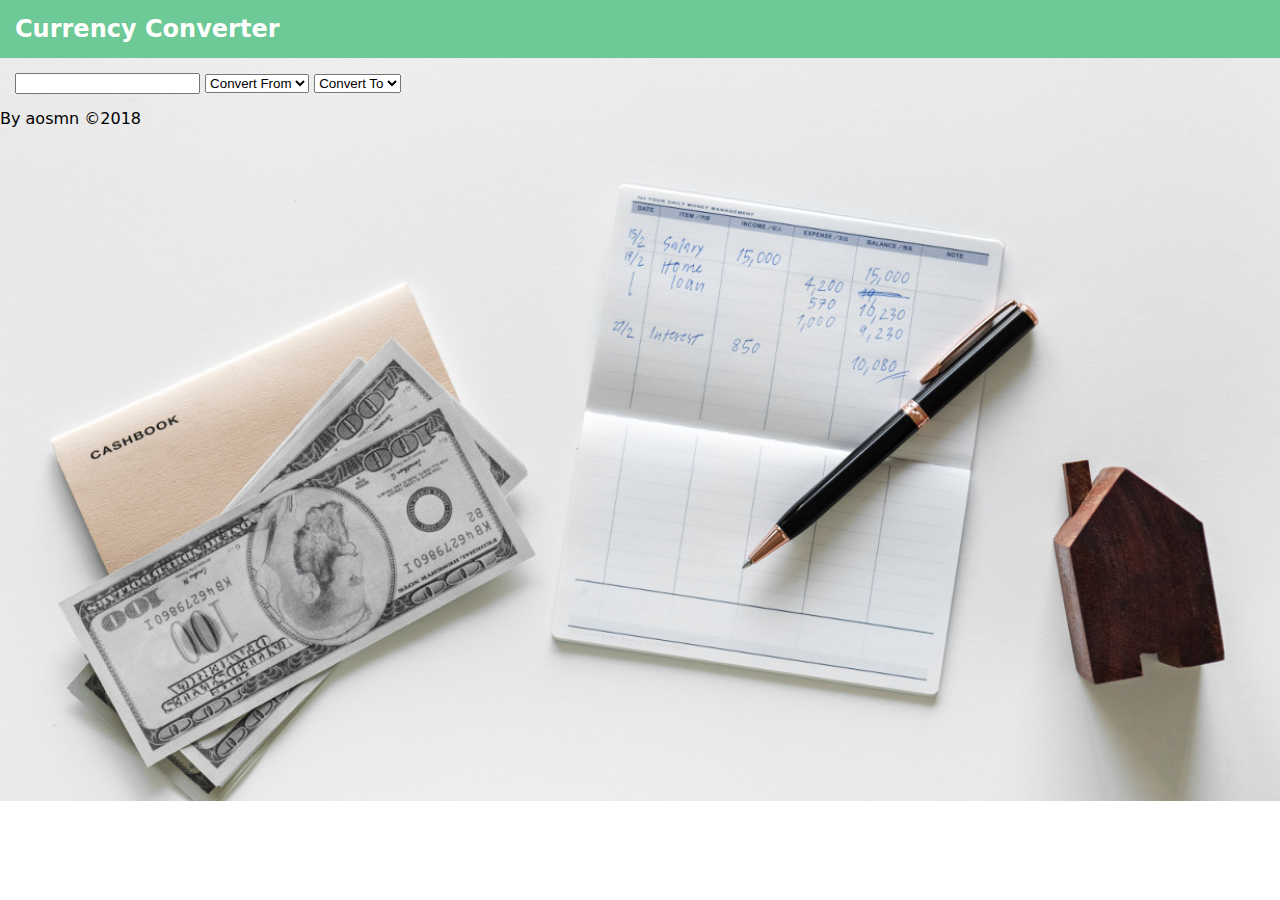
<file: index.html>
<!DOCTYPE html>
<html>
  <head>
    <meta charset="utf-8">
    <script src="./indexedDB.js" type="text/javascript"></script>
    <script src="https://ajax.googleapis.com/ajax/libs/jquery/3.3.1/jquery.min.js"></script>
    <script src="./scripts.js" type="text/javascript"></script>
    <link rel="stylesheet" href="./styles.css">
    <title></title>
  </head>
  <body>
    <header>
      Currency Converter
    </header>
    <main>
      <input type="number" class = "" id="amount" name="" value="" min="0">
      <!-- TODO:  autocomplete-->
      <select id="from" class="currencySelect">
        <option disabled selected>Convert From</option>
      </select>
      <select id="to" class="currencySelect" name="">
        <option disabled selected>Convert To</option>
      </select>
      <span id="result"></span>
    </main>
    <footer>
      By aosmn &copy;2018
    </footer>
  </body>
</html>
</file>
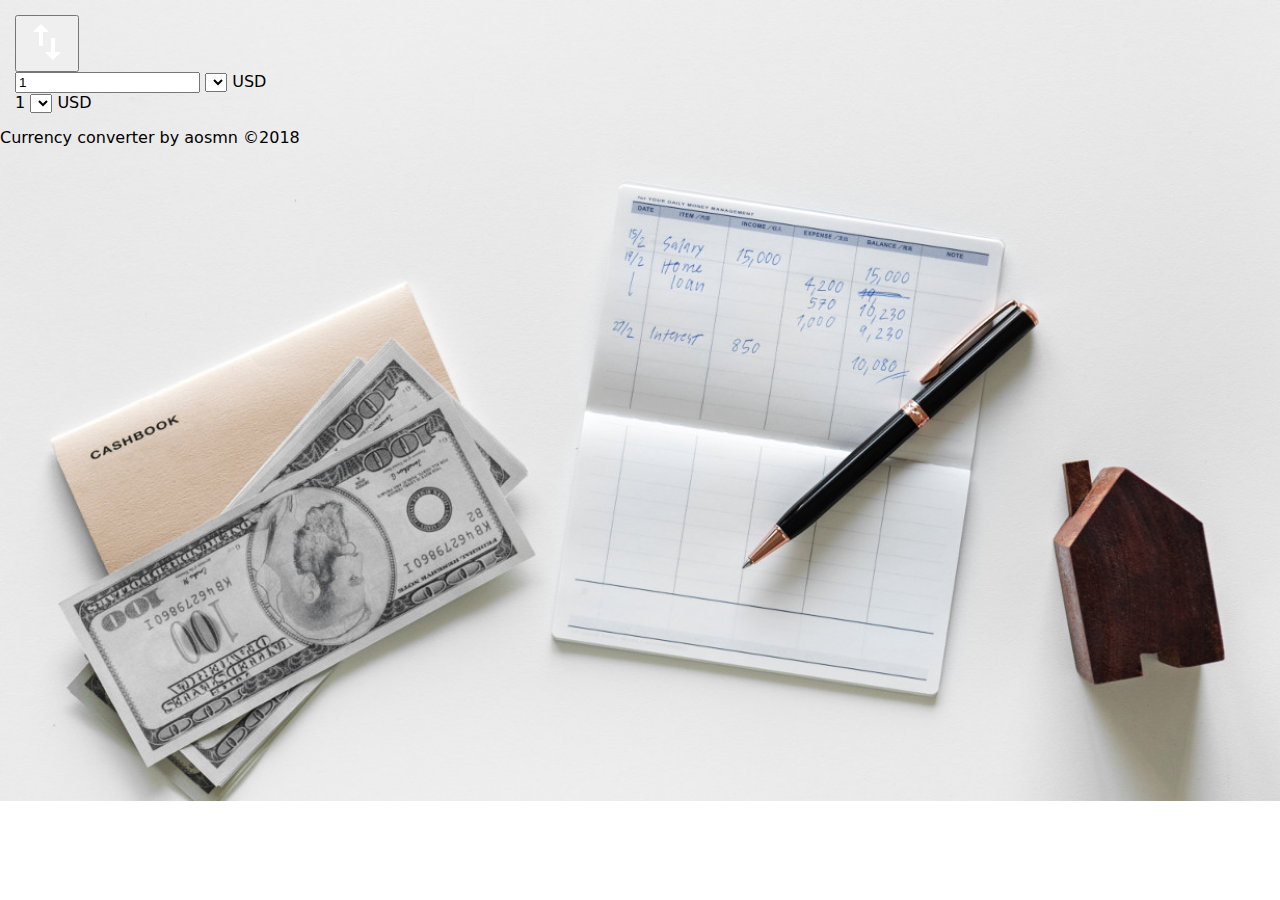
<file: skeleton.html>
<!DOCTYPE html>
<html>
  <head>
    <meta charset="utf-8">
    <meta name="viewport" content="width=device-width, initial-scale=1">
    <script src="indexedDB.js" type="text/javascript"></script>
    <link rel="stylesheet" href="styles.css">
    <link href="https://fonts.googleapis.com/css?family=Raleway:200,400" rel="stylesheet">
    <script src="https://ajax.googleapis.com/ajax/libs/jquery/3.3.1/jquery.min.js"></script>
    <script src="scripts.js" type="text/javascript"></script>
    <title></title>
  </head>
  <body>
    <main>
      <!-- TODO:  autocomplete-->
      <div class="from-container">
        <button type="button" id="switch"><img src="sharp-import_export-24px.svg" alt=""></button>
        <div id="errorText"></div>
        <input type="number" class = "" id="amount" name="" value=1 min="0">
        <select id="from" class="currencySelect">
        </select>
        <span class="currency" id="from-curr">USD</span>
      </div>
      <div class="to-container">
        <span id="result">1</span>
        <select id="to" class="currencySelect">
        </select>
        <span class="currency" id="to-curr">USD</span>
      </div>
    </main>
    <footer>
      Currency converter by aosmn &copy;2018
    </footer>
  </body>
</html>
</file>
<file: styles.css>
:root {
  --green: #6dc995;
  --cyan: #bef2eb;
  --blue: #3a91aa;
  --purple: #6b4897;
}
body {
  font-family: sans;
  padding: 0;
  margin: 0;
  background-image: url('background.jpg');
  background-repeat: no-repeat;
  background-size: 100%;
}
header {
  width: calc(100% - 30px);
  background-color: var(--green);
  color: white;
  font-weight: bolder;
  padding: 15px;
  font-size: 1.5rem;
}
main {
  padding: 15px;
}
</file>
